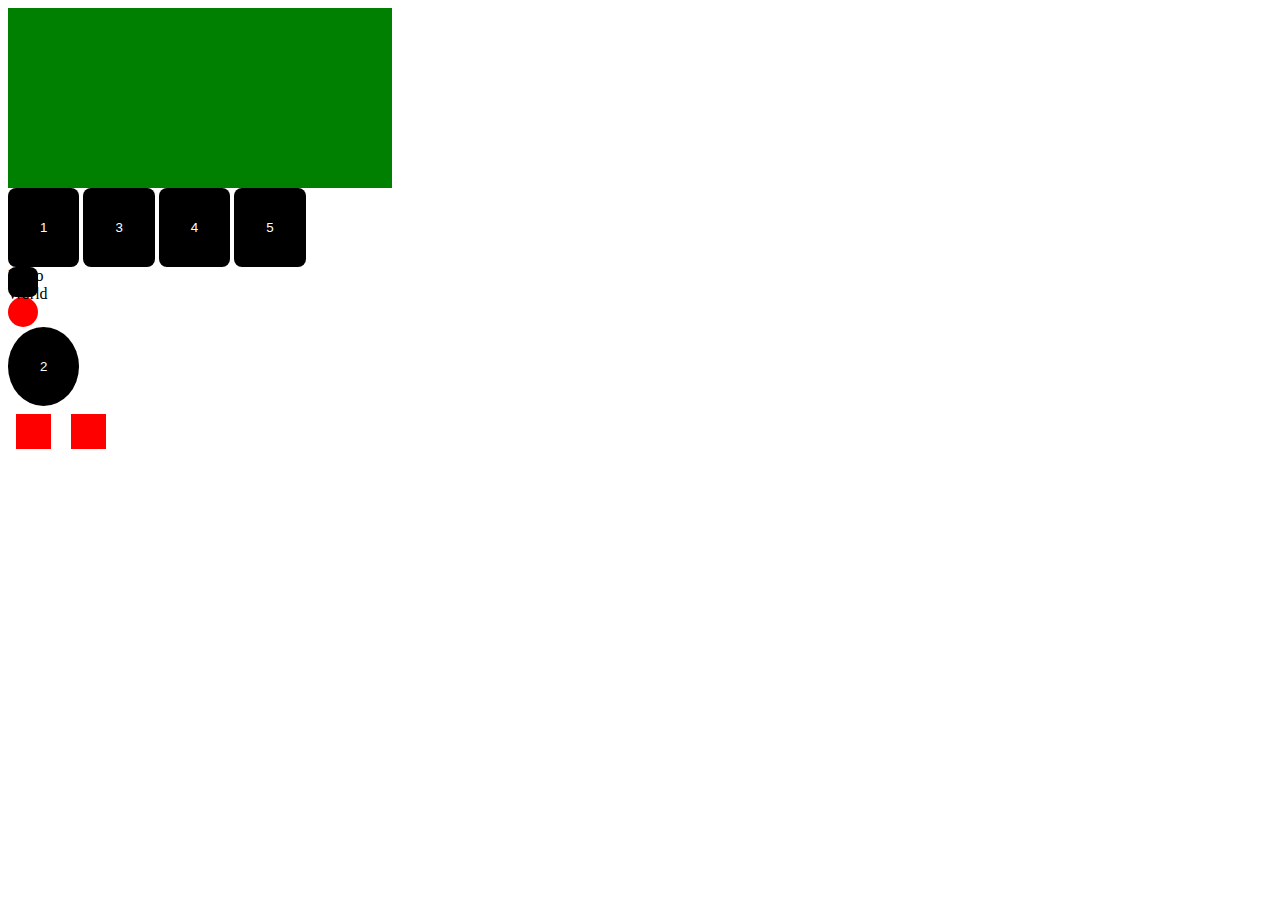
<file: index.html>
﻿<!DOCTYPE html>
<meta name="viewport" content="width=device-width, initial-scale=1.0">
<meta name="http-equiv" content="Content-type: text/html; charset=UTF-8">

<head>
    <link href="main.css" rel="stylesheet" type="text/css">
    <title>Document</title>
</head>
<body>
    <div class="box" id="box"></div>
    <button>1</button>
    <button>2</button>
    <button>3</button>
    <button>4</button>
    <button>5</button>

    <div class="circle"></div>
    <div class="circle"></div>
    <div class="circle"></div>

    <div class="wrapper">
        <div class="heart"></div>
        <div class="heart"></div>
        <div class="heart"></div>
     </div>
        <script charset="windows-1251" src="playground.js"></script>




</body>
</html>
</file>
<file: main.css>
.black {

    width:30px;
    height:30px;
    background:black;
    border-radius:8px;

}



.box {

    width:30vw;
    height:20vh;
    background:red;
}

button {

    background:black;
    color:white;
    border:0;
    border-radius:8px;
    padding:32px;

}

.circle {

    background-color:blue;
    border-radius:50%;
    width:30px;
    height:30px;

}

.heart {

    width:35px;
    height:35px;
    display:inline-block;
    margin:8px;
    background:red;

}
</file>
